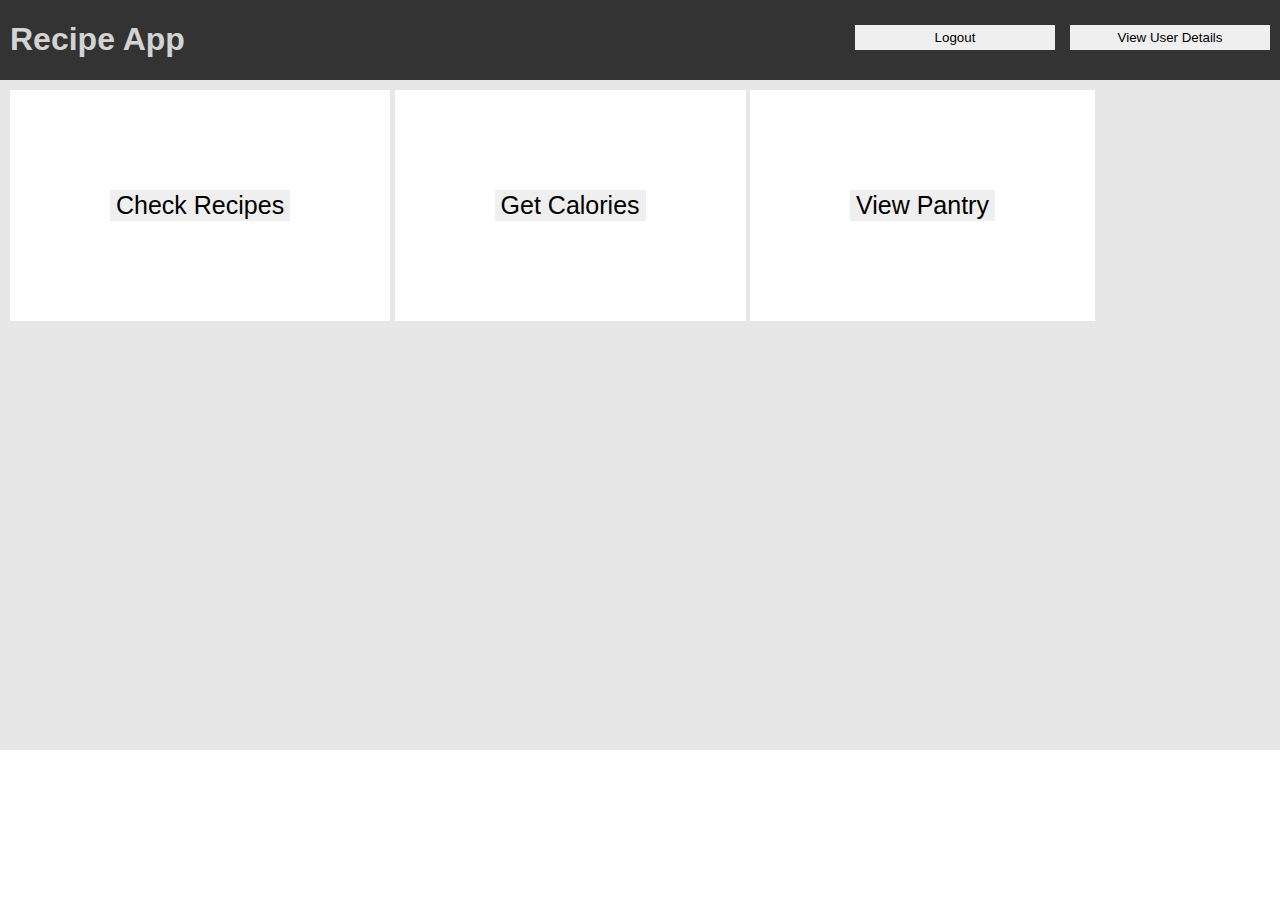
<file: index.html>
<!DOCTYPE html>
<html lang="en">
  <head>
    <meta charset="utf-8" />
    <link rel="icon" href="%PUBLIC_URL%/favicon.ico" />
    <meta name="viewport" content="width=device-width, initial-scale=1" />
    <meta name="theme-color" content="#000000" />
    <meta
      name="description"
      content="Web site created using create-react-app"
    />
    <link rel="apple-touch-icon" href="%PUBLIC_URL%/logo192.png" />
    <!--
      manifest.json provides metadata used when your web app is installed on a
      user's mobile device or desktop. See https://developers.google.com/web/fundamentals/web-app-manifest/
    -->
    <link rel="manifest" href="%PUBLIC_URL%/manifest.json" />
    <!--
      Notice the use of %PUBLIC_URL% in the tags above.
      It will be replaced with the URL of the `public` folder during the build.
      Only files inside the `public` folder can be referenced from the HTML.

      Unlike "/favicon.ico" or "favicon.ico", "%PUBLIC_URL%/favicon.ico" will
      work correctly both with client-side routing and a non-root public URL.
      Learn how to configure a non-root public URL by running `npm run build`.
    -->
    <link rel="stylesheet" href="App.css">
    <title>Recipe App</title>
    <button class="userDetails">View User Details</button>
    <button class="logout">Logout</button>
  </head>
  <body>
    <noscript>You need to enable JavaScript to run this app.</noscript>
    <div id="root"></div>
    <div class="topnav">
      <h1>Recipe App</h1>
    </div>
    <div class="content">
      <button class="checkRecipes">Check Recipes</button>
      <button onclick="document.location='cals.html'"class="getCalories">Get Calories</button>
      <button class="viewPantry">View Pantry</button>
      </div>
  </body>
</html>
</file>
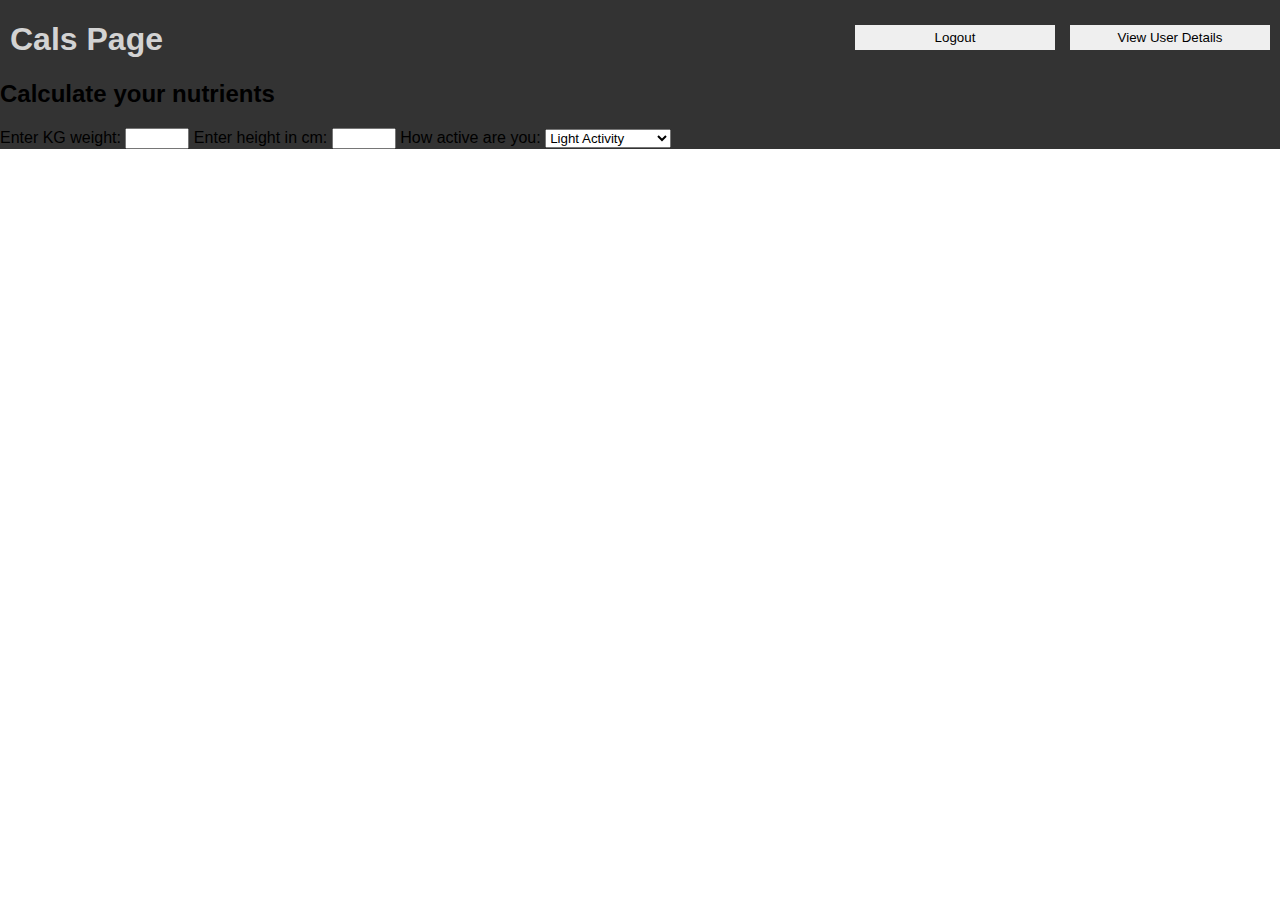
<file: cals.html>
<!DOCTYPE html>
<html lang="en">
  <head>
    <meta charset="utf-8" />
    <link rel="icon" href="%PUBLIC_URL%/favicon.ico" />
    <meta name="viewport" content="width=device-width, initial-scale=1" />
    <meta name="theme-color" content="#000000" />
    
    <link rel="stylesheet" href="App.css">
    <title>Recipe App</title>
    <button class="userDetails">View User Details</button>
    <button class="logout">Logout</button>
  </head>
  <body>
    <noscript>You need to enable JavaScript to run this app.</noscript>
    <div id="root"></div>
    <div class="topnav">
      <h1>Cals Page</h1>
      <h2>Calculate your nutrients</h2>
      <form action="/action_page.php">
        <label for="quantity">Enter KG weight:</label>
        <input type="number" id="weight" name="weight" min="10" max="200">
        <label for="quantity">Enter height in cm:</label>
        <input type="number" id="height" name="height" min="100" max="250">
        <label for="activeLevel">How active are you:</label>
        <select id="activity" name="activity">
            <option value="lightActivity">Light Activity</option>
            <option value="medActivity">Active</option>
            <option value="highActivity">high Activity</option>
            <option value="vHighActivity">Very High Activity</option>
        </select>
        <!--<input type="submit" value="Submit">-->
      </form>
  </body>
</html>
</file>
<file: App.css>
.App {
  background-color: #333
}

.App-logo {
  height: 10vmin;
  pointer-events: none;
  
}

@media (prefers-reduced-motion: no-preference) {
  .App-logo {
    animation: App-logo-spin infinite 20s linear;
  }
}
/*
.App-header {
  background-color: #282c34;
  min-height: 100vh;
  display: flex;
  flex-direction: column;
  align-items: center;
  justify-content: center;
  font-size: calc(10px + 2vmin);
  color: white;
}*/

.App-link {
  color: #67b6cc;
}

@keyframes App-logo-spin {
  from {
    transform: rotate(0deg);
  }
  to {
    transform: rotate(360deg);
  }
}
body {
  margin: 0;
  font-family: Arial, Helvetica, sans-serif;
}

/* Style the top navigation bar */
.topnav {
  overflow: hidden;
  background-color: #333;
}
h1{
	color: lightgrey;
	margin-left: 10px;
}

/* Style the topnav links */
.topnav a {
  float: left;
  display: block;
  color: #f2f2f2;
  text-align: center;
  text-decoration: none;
}

/* Change color on hover */
.topnav a:hover {
  background-color: #333;
  color: black;
}

/* Style the content */
.content {
  background-color: #e7e7e7;
  padding: 10px;
  height: 650px; /* Should be removed. Only for demonstration */
}
.checkRecipes{
  color: black;
  border: 100px solid white;
  font-size: 25px
}
.getCalories{
  color: black;
  border: 100px solid white;
  font-size: 25px
}
.viewPantry{
  color: black;
  border: 100px solid white;
  font-size: 25px
}
.userDetails{
  position: absolute;
  right: 0px;
  width: 200px;
  border: 3px solid white;
  padding: 5px;
  color: black;
  border: 25px;
  margin-top: 25px;
  margin-right: 10px;
}
.logout{
  position: absolute;
  right: 200px;
  width: 200px;
  padding: 5px;
  color: black;
  border: 25px;
  margin-top: 25px;
  margin-right: 25px;
}
</file>
